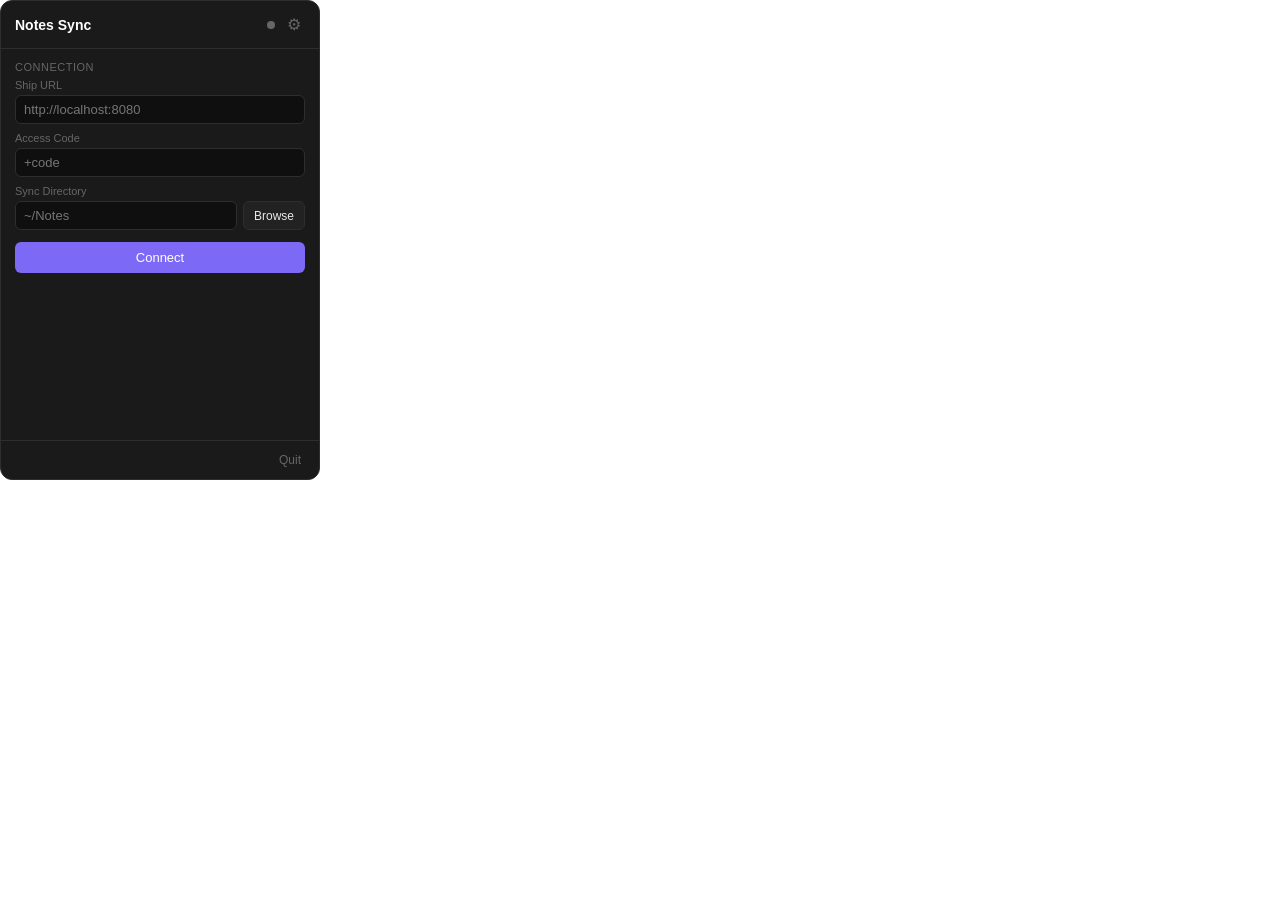
<file: app/src/index.html>
<!DOCTYPE html>
<html lang="en">
<head>
  <meta charset="UTF-8">
  <meta name="viewport" content="width=device-width, initial-scale=1.0">
  <title>Notes Sync</title>
  <link rel="stylesheet" href="style.css">
</head>
<body>
  <div id="app">
    <!-- Header -->
    <div class="header">
      <h1>Notes Sync</h1>
      <div class="header-right">
        <span id="status-dot" class="dot disconnected"></span>
        <button id="settings-btn" class="icon-btn" title="Settings">&#9881;</button>
      </div>
    </div>

    <!-- Main content area -->
    <div class="content">
      <!-- Status View (shown when connected) -->
      <div id="status-view" class="view">
        <div class="status-row">
          <span id="status-text">Disconnected</span>
          <span id="ship-name" class="muted"></span>
        </div>
        <div id="ship-info" class="info-row hidden">
          <span id="last-sync" class="muted"></span>
        </div>
        <div id="conflict-bar" class="conflict-bar hidden">
          <span id="conflict-count">0</span> conflict(s)
          <button id="show-conflicts-btn" class="link-btn">View</button>
        </div>
        <div class="section-label">Activity</div>
        <div id="activity-log" class="activity-log">
          <div class="empty-state">No sync activity yet</div>
        </div>
      </div>

      <!-- Settings View (shown when not connected, or via gear icon) -->
      <div id="settings-view" class="view active">
        <div class="section-label">Connection</div>
        <label>Ship URL
          <input id="ship-url" type="url" placeholder="http://localhost:8080">
        </label>
        <label>Access Code
          <input id="access-code" type="password" placeholder="+code">
        </label>
        <label>Sync Directory
          <div class="dir-picker">
            <input id="sync-dir" type="text" placeholder="~/Notes" readonly>
            <button id="pick-dir-btn" class="small-btn">Browse</button>
          </div>
        </label>

        <div class="btn-row">
          <button id="connect-btn" class="primary-btn">Connect</button>
          <button id="disconnect-btn" class="danger-btn hidden">Disconnect</button>
        </div>

        <div id="notebook-select" class="hidden">
          <div class="section-label">Notebooks</div>
          <div id="notebook-list" class="notebook-list"></div>
        </div>

        <div class="settings-actions">
          <button id="back-btn" class="link-btn hidden">&larr; Back to status</button>
          <button id="save-notebooks-btn" class="primary-btn hidden">Start Sync</button>
        </div>
      </div>

      <!-- Conflicts View -->
      <div id="conflicts-view" class="view">
        <div class="section-label">Conflicts</div>
        <div id="conflict-list" class="conflict-list">
          <div class="empty-state">No conflicts</div>
        </div>
        <button id="conflicts-back-btn" class="link-btn">&larr; Back</button>
      </div>
    </div>

    <!-- Persistent footer -->
    <div class="footer">
      <button id="quit-btn" class="link-btn danger">Quit</button>
    </div>
  </div>

  <script src="main.js"></script>
</body>
</html>
</file>
<file: app/src/style.css>
* {
  margin: 0;
  padding: 0;
  box-sizing: border-box;
}

:root {
  --bg: #0f0f0f;
  --surface: #1a1a1a;
  --surface2: #222;
  --border: #2e2e2e;
  --text: #e8e8e8;
  --text-muted: #666;
  --accent: #7c6af7;
  --accent-hover: #9080ff;
  --danger: #e05c5c;
  --success: #4caf82;
}

body {
  font-family: -apple-system, BlinkMacSystemFont, "Segoe UI", Roboto, sans-serif;
  font-size: 13px;
  color: var(--text);
  background: transparent;
  width: 320px;
  height: 480px;
  overflow: hidden;
}

#app {
  display: flex;
  flex-direction: column;
  height: 100%;
  background: var(--surface);
  border-radius: 12px;
  border: 1px solid var(--border);
  overflow: hidden;
}

/* Header */
.header {
  display: flex;
  justify-content: space-between;
  align-items: center;
  padding: 10px 14px;
  border-bottom: 1px solid var(--border);
  flex-shrink: 0;
}

.header h1 {
  font-size: 14px;
  font-weight: 600;
  color: #fff;
}

.header-right {
  display: flex;
  align-items: center;
  gap: 8px;
}

.icon-btn {
  background: none;
  border: none;
  color: var(--text-muted);
  font-size: 16px;
  cursor: pointer;
  padding: 4px;
  border-radius: 4px;
}

.icon-btn:hover {
  color: var(--text);
  background: var(--surface2);
}

/* Content area */
.content {
  flex: 1;
  overflow-y: auto;
  padding: 12px 14px;
}

/* Views */
.view { display: none; }
.view.active { display: block; }

/* Status */
.status-row {
  display: flex;
  align-items: center;
  justify-content: space-between;
  margin-bottom: 4px;
}

.dot {
  width: 8px;
  height: 8px;
  border-radius: 50%;
  flex-shrink: 0;
}

.dot.connected { background: var(--success); }
.dot.syncing { background: #ff9800; animation: pulse 1s infinite; }
.dot.disconnected { background: var(--text-muted); }
.dot.error { background: var(--danger); }

@keyframes pulse {
  0%, 100% { opacity: 1; }
  50% { opacity: 0.5; }
}

.info-row {
  display: flex;
  justify-content: space-between;
  margin-bottom: 8px;
  font-size: 12px;
}

.muted { color: var(--text-muted); font-size: 12px; }
.hidden { display: none !important; }

/* Conflict bar */
.conflict-bar {
  background: #2a1f0f;
  border: 1px solid #ff9800;
  border-radius: 6px;
  padding: 6px 10px;
  margin-bottom: 8px;
  display: flex;
  justify-content: space-between;
  align-items: center;
  font-size: 12px;
  color: #ff9800;
}

/* Section labels */
.section-label {
  font-size: 11px;
  text-transform: uppercase;
  letter-spacing: 0.5px;
  color: var(--text-muted);
  margin: 12px 0 6px;
}

.section-label:first-child {
  margin-top: 0;
}

/* Activity log */
.activity-log {
  max-height: 200px;
  overflow-y: auto;
  border: 1px solid var(--border);
  border-radius: 6px;
  padding: 6px;
  background: var(--bg);
}

.activity-log .entry {
  font-size: 11px;
  padding: 3px 0;
  border-bottom: 1px solid var(--border);
  color: #aaa;
}

.activity-log .entry:last-child {
  border-bottom: none;
}

.activity-log .entry .time {
  color: var(--text-muted);
  margin-right: 6px;
}

.empty-state {
  text-align: center;
  color: #555;
  padding: 20px;
  font-size: 12px;
}

/* Settings */
label {
  display: block;
  margin-bottom: 8px;
  font-size: 11px;
  color: var(--text-muted);
}

input[type="url"],
input[type="password"],
input[type="text"] {
  display: block;
  width: 100%;
  margin-top: 4px;
  padding: 6px 8px;
  background: var(--bg);
  border: 1px solid var(--border);
  border-radius: 6px;
  color: var(--text);
  font-size: 13px;
  font-family: inherit;
}

input:focus {
  outline: none;
  border-color: var(--accent);
}

.dir-picker {
  display: flex;
  gap: 6px;
  margin-top: 4px;
}

.dir-picker input {
  flex: 1;
  margin-top: 0;
}

.small-btn {
  padding: 4px 10px;
  background: var(--surface2);
  border: 1px solid var(--border);
  border-radius: 6px;
  color: var(--text);
  cursor: pointer;
  font-size: 12px;
  white-space: nowrap;
}

.small-btn:hover { background: #2e2e2e; }

.btn-row {
  display: flex;
  gap: 8px;
  margin: 12px 0;
}

.settings-actions {
  display: flex;
  justify-content: space-between;
  align-items: center;
  gap: 8px;
  margin-top: 12px;
}

.settings-actions .primary-btn {
  flex: 0 0 auto;
}

.primary-btn {
  flex: 1;
  padding: 8px 16px;
  background: var(--accent);
  border: none;
  border-radius: 6px;
  color: #fff;
  font-size: 13px;
  cursor: pointer;
  font-weight: 500;
}

.primary-btn:hover { background: var(--accent-hover); }
.primary-btn:disabled { background: var(--surface2); color: var(--text-muted); cursor: default; }

.danger-btn {
  flex: 1;
  padding: 8px 16px;
  background: var(--bg);
  border: 1px solid var(--danger);
  border-radius: 6px;
  color: var(--danger);
  font-size: 13px;
  cursor: pointer;
}

.danger-btn:hover { background: #1a0f0f; }

.link-btn {
  background: none;
  border: none;
  color: var(--accent);
  cursor: pointer;
  font-size: 12px;
  padding: 4px;
}

.link-btn:hover { color: var(--accent-hover); }
.link-btn.danger { color: var(--text-muted); }
.link-btn.danger:hover { color: var(--text); }

/* Notebooks */
.notebook-list {
  max-height: 150px;
  overflow-y: auto;
}

.notebook-item {
  display: flex;
  align-items: center;
  gap: 8px;
  padding: 6px 4px;
  border-bottom: 1px solid var(--border);
  font-size: 12px;
}

.notebook-item input[type="checkbox"] {
  accent-color: var(--accent);
}

.notebook-item .host {
  color: var(--text-muted);
  font-size: 11px;
}

/* Conflicts */
.conflict-list {
  max-height: 300px;
  overflow-y: auto;
}

.conflict-item {
  display: flex;
  justify-content: space-between;
  align-items: center;
  padding: 6px 4px;
  border-bottom: 1px solid var(--border);
  font-size: 12px;
}

.conflict-item .path {
  flex: 1;
  overflow: hidden;
  text-overflow: ellipsis;
  white-space: nowrap;
}

/* Footer */
.footer {
  flex-shrink: 0;
  display: flex;
  justify-content: flex-end;
  padding: 8px 14px;
  border-top: 1px solid var(--border);
}
</file>
